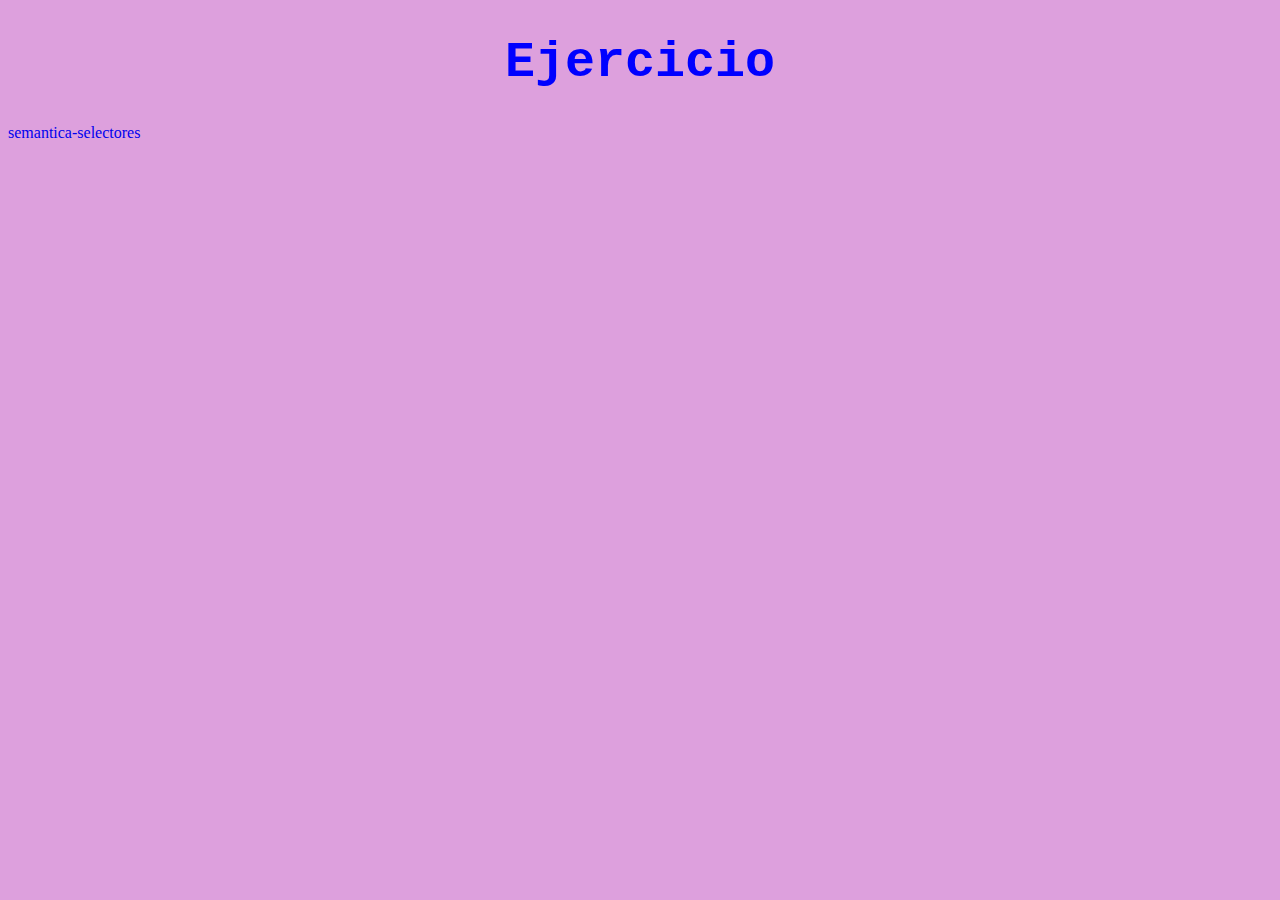
<file: index.html>
<!DOCTYPE html>
<html lang="en">
<head>
    <meta charset="UTF-8">
    <meta name="viewport" content="width=device-width, initial-scale=1.0">
   <link rel="stylesheet" href="style.css"> <title>Ejercicio</title>
</head>
<body>
    <h1 class="Titulo-principal">Ejercicio</h1>
    <a href="semantica-selectores.html">semantica-selectores</a>

    


</body>
</html>
</file>
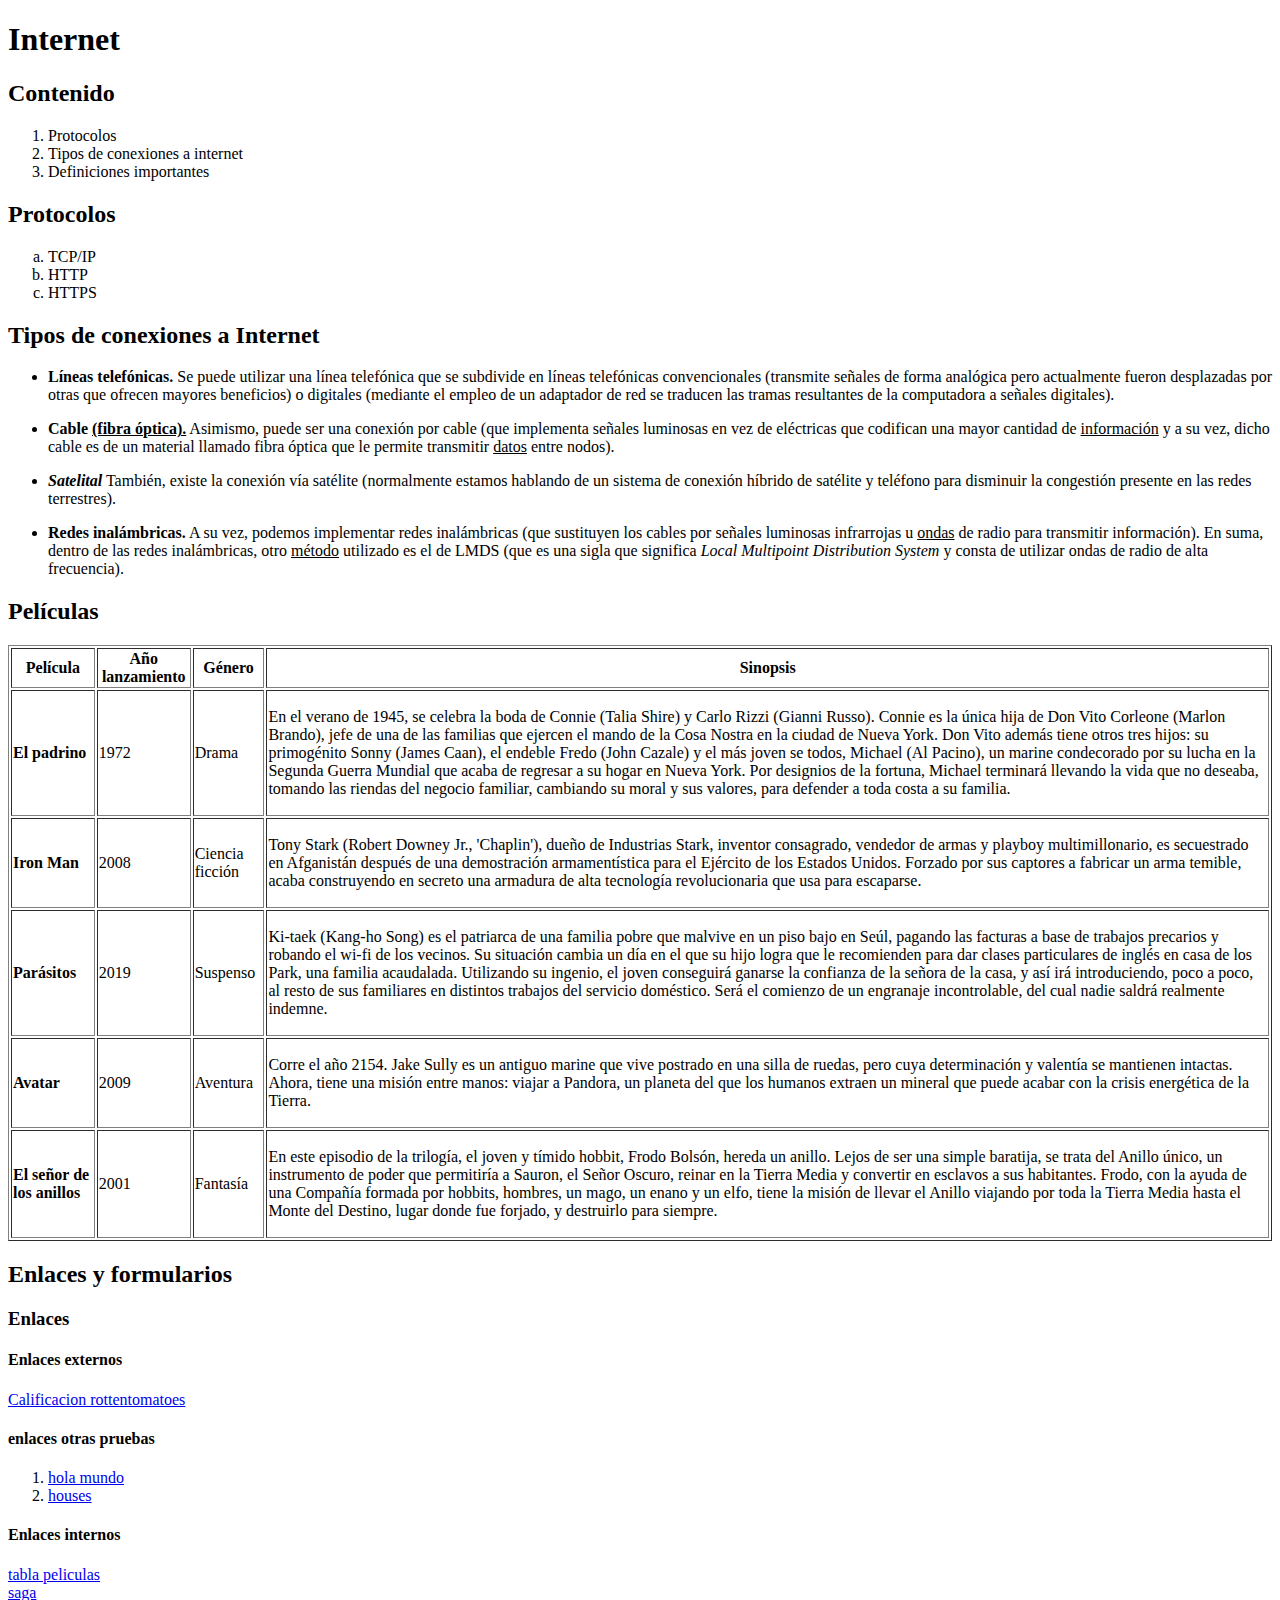
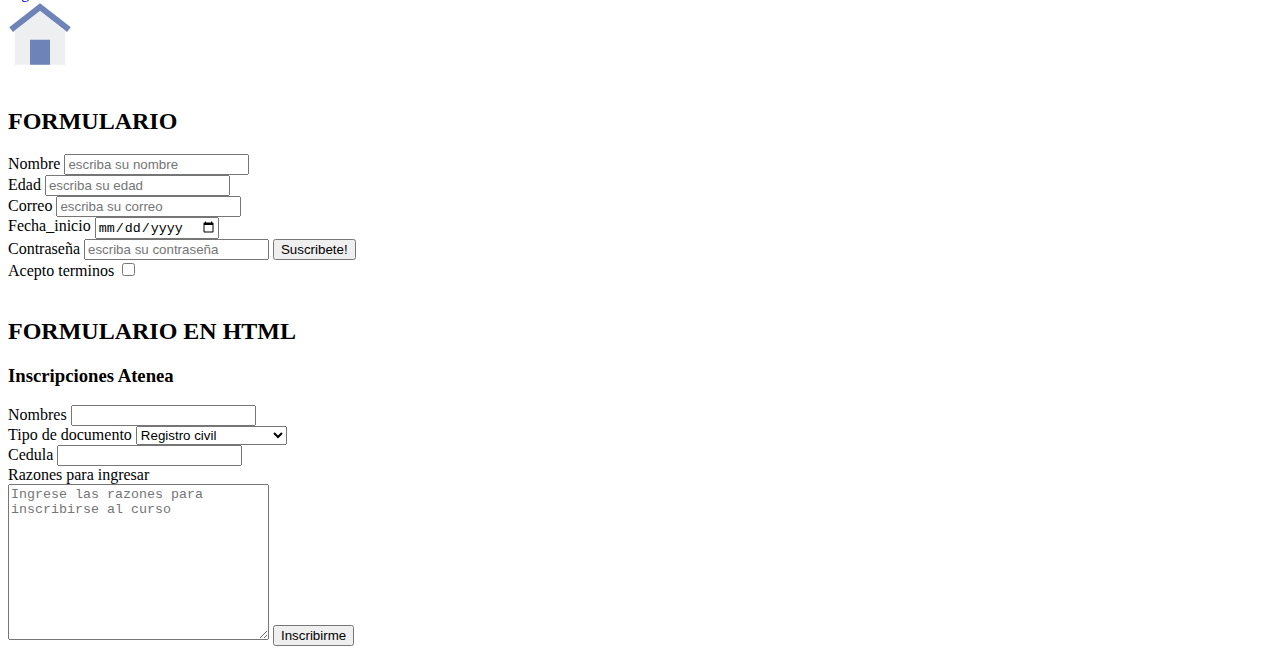
<file: Practica_etiquetas_tablas.html>
<!DOCTYPE html>
<html lang="en">
<head>
    <meta charset="UTF-8">
    <meta name="viewport" content="width=device-width, initial-scale=1.0">
    <title>Etiquetas, listas y tablas</title>
</head>
<body>
    <h1 id="titulo-principal"><b>Internet</b></h1>
    <h2><b>Contenido</b></h2>
    <ol type="1">
        <li>Protocolos</li>
        <li>Tipos de conexiones a internet</li>
        <li>Definiciones importantes</li>
    </ol>
    <h2>Protocolos</h2>
    <ol type="a">
        <li>TCP/IP</li>
        <li>HTTP</li>
        <li>HTTPS</li>
    </ol>
    <h2>Tipos de conexiones a Internet</h2>
    <ul>
        <li><p><b>Líneas telefónicas.</b> Se puede utilizar una línea telefónica que se subdivide en líneas telefónicas convencionales (transmite señales de forma analógica pero actualmente fueron desplazadas por otras que ofrecen mayores beneficios) o digitales (mediante el empleo de un adaptador de red se traducen las tramas resultantes de la computadora a señales digitales).</p></li>
    </ul>
    <ul>
        <li><p><b>Cable <u>(fibra óptica).</u></b> Asimismo, puede ser una conexión por cable (que implementa señales luminosas en vez de eléctricas que codifican una mayor cantidad de <u>información</u> y a su vez, dicho cable es de un material llamado fibra óptica que le permite transmitir <u>datos</u> entre nodos).</p></li>
    </ul>
    <ul>
        <li><p><b><i>Satelital</i></b> También, existe la conexión vía satélite (normalmente estamos hablando de un sistema de conexión híbrido de satélite y teléfono para disminuir la congestión presente en las redes terrestres).</p></li>
    </ul>
    <ul>
        <li><p><b>Redes inalámbricas.</b> A su vez, podemos implementar redes inalámbricas (que sustituyen los cables por señales luminosas infrarrojas u <u>ondas</u> de radio para transmitir información). En suma, dentro de las redes inalámbricas, otro <u>método</u> utilizado es el de LMDS (que es una sigla que significa <i>Local Multipoint Distribution System</i> y consta de utilizar ondas de radio de alta frecuencia).</p></li>
    </ul>

<h2 id="titulo-tabla-peliculas">Películas</h2>

<table border="SOLID">
<tr>
    <TH>Película</TH>
    <TH>Año lanzamiento</TH>
    <TH>Género</TH>
    <TH>Sinopsis</TH>
</tr>
<TR>
    <TD><B>El padrino</B></TD>
    <TD>1972</TD>
    <TD>Drama</TD>
    <TD><P>En el verano de 1945, se celebra la boda de Connie (Talia Shire) y Carlo Rizzi (Gianni Russo). Connie es la única hija de Don Vito Corleone (Marlon Brando), jefe de una de las familias que ejercen el mando de la Cosa Nostra en la ciudad de Nueva York. Don Vito además tiene otros tres hijos: su primogénito Sonny (James Caan), el endeble Fredo (John Cazale) y el más joven se todos, Michael (Al Pacino), un marine condecorado por su lucha en la Segunda Guerra Mundial que acaba de regresar a su hogar en Nueva York. Por designios de la fortuna, Michael terminará llevando la vida que no deseaba, tomando las riendas del negocio familiar, cambiando su moral y sus valores, para defender a toda costa a su familia.</P></TD>

</TR>
<TR>
    <TD><B>Iron Man</B></TD>
    <TD>2008</TD>
    <TD>Ciencia ficción</TD>
    <TD><P>Tony Stark (Robert Downey Jr., 'Chaplin'), dueño de Industrias Stark, inventor consagrado, vendedor de armas y playboy multimillonario, es secuestrado en Afganistán después de una demostración armamentística para el Ejército de los Estados Unidos. Forzado por sus captores a fabricar un arma temible, acaba construyendo en secreto una armadura de alta tecnología revolucionaria que usa para escaparse.</P></TD>

</TR>

<TR>
    <TD><B>Parásitos</B></TD>
    <TD>2019</TD>
    <TD>Suspenso</TD>
    <TD><P>Ki-taek (Kang-ho Song) es el patriarca de una familia pobre que malvive en un piso bajo en Seúl, pagando las facturas a base de trabajos precarios y robando el wi-fi de los vecinos. Su situación cambia un día en el que su hijo logra que le recomienden para dar clases particulares de inglés en casa de los Park, una familia acaudalada. Utilizando su ingenio, el joven conseguirá ganarse la confianza de la señora de la casa, y así irá introduciendo, poco a poco, al resto de sus familiares en distintos trabajos del servicio doméstico. Será el comienzo de un engranaje incontrolable, del cual nadie saldrá realmente indemne.</P></TD>

</TR>

<TR>
    <TD><B>Avatar</B></TD>
    <TD>2009</TD>
    <TD>Aventura</TD>
    <TD><P>Corre el año 2154. Jake Sully es un antiguo marine que vive postrado en una silla de ruedas, pero cuya determinación y valentía se mantienen intactas. Ahora, tiene una misión entre manos: viajar a Pandora, un planeta del que los humanos extraen un mineral que puede acabar con la crisis energética de la Tierra. </P></TD>

</TR>

<TR>
    <TD><B>El señor de los anillos</B></TD>
    <TD>2001</TD>
    <TD>Fantasía</TD>
    <TD><P>En este episodio de la trilogía, el joven y tímido hobbit, Frodo Bolsón, hereda un anillo. Lejos de ser una simple baratija, se trata del Anillo único, un instrumento de poder que permitiría a Sauron, el Señor Oscuro, reinar en la Tierra Media y convertir en esclavos a sus habitantes. Frodo, con la ayuda de una Compañía formada por hobbits, hombres, un mago, un enano y un elfo, tiene la misión de llevar el Anillo viajando por toda la Tierra Media hasta el Monte del Destino, lugar donde fue forjado, y destruirlo para siempre.</P></TD>

</TR>

</table>

<h2> Enlaces y formularios</h2>
<h3>Enlaces</h3>
<h4>Enlaces externos</h4>
<a href="https://www.rottentomatoes.com/" target="_blank">Calificacion rottentomatoes</a>
<h4> enlaces otras pruebas</h4>
<ol>
    <li><a href="HolaMundo.html" target="_blank"> hola mundo</a></li>
<li><a href="HOUSESHP.html" target="_blank">houses</a></li>
</ol>
<h4>Enlaces internos</h4>
<a href="#titulo-tabla-peliculas">tabla peliculas</a>
<br>
<a href="HOUSESHP.html#saga" target="_blank">saga</a>
<br>
<a href="#titulo-principal">
    <img src="imagenesweb/icons8-home-64.png">
</a>
<br>
<br>
<h2>FORMULARIO</h2>
<form >
<label for="">Nombre</label>
<input type="text" placeholder="escriba su nombre" required>
<br>
<label for="">Edad</label>
<input type="number" placeholder="escriba su edad">
<br>
<label for="">Correo</label>
<input type="email" placeholder="escriba su correo" required>
<br>
<label for="">Fecha_inicio</label>
<input type="date" required>
<br>
<label for="">Contraseña</label>
<input type="password" placeholder="escriba su contraseña" required>
<input type="submit" value="Suscribete!">
<br>
<label for="">Acepto terminos</label>
<input type="checkbox" required>
</form>
<br>
<h2> FORMULARIO EN HTML</h2>
<H3>Inscripciones Atenea</H3>

<FORM>
<label for="">Nombres</label>
<input type="text" required>
<br>
<label for="">Tipo de documento</label>
<select >
    <option value="RC">Registro civil</option>
    <option value="TI">Tarjeta de identidad</option>
    <option value="CC">Cedula de ciudadania</option>
</select>
<br>
<Label for="">Cedula</LAbel>
<input type="number" required><br>
<label for="">Razones para ingresar</label><br>
<textarea  cols="30" rows="10" placeholder="Ingrese las razones para inscribirse al curso"></textarea>
<input type="submit" value="Inscribirme">
</FORM>

</body>
</html>
</file>
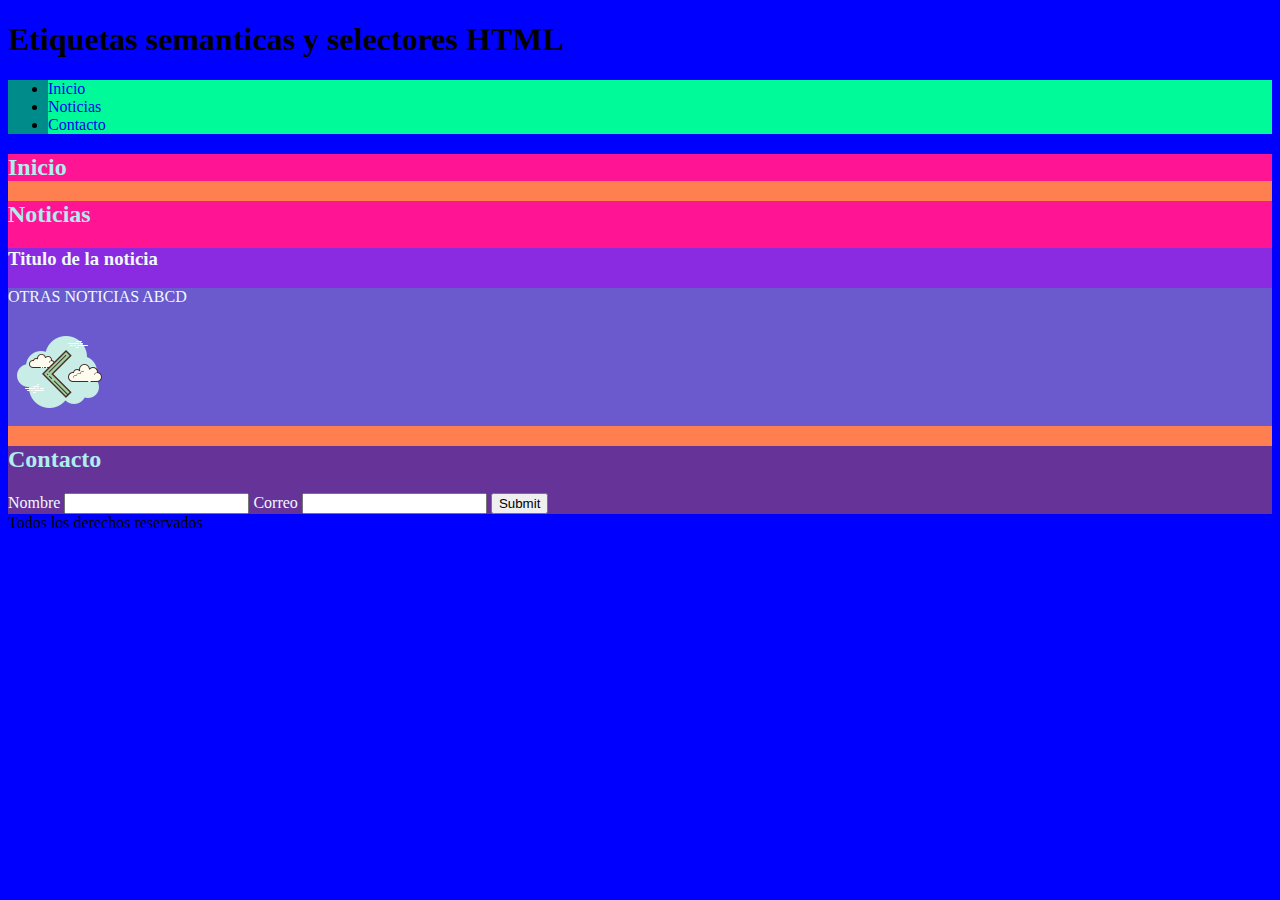
<file: semantica-selectores.html>
<!DOCTYPE html>
<html lang="en">
<head>
    <meta charset="UTF-8">
    <meta name="viewport" content="width=device-width, initial-scale=1.0">
    <link rel="stylesheet" href="style.css">
    <title>Semantica y selectores</title>
    <style>
        /* se puede usar el asterisco * o el body para cambiar la configuracion completa */
        body{background-color: blue;}
        li{ background-color:mediumspringgreen;

        }
        article{background-color: blueviolet;

        }
       div{background-color:slateblue;}
       section{  background: deeppink; color: aliceblue;

       }
       
       #contacto{background-color: rebeccapurple;}
       .subtitulo{ color:paleturquoise;}
    </style>
</head>
<body>
    <!-- menu de navegacion es el principal, header es la cabecera: navegacion informacio ppal el sitio logo nombre menu navegacion . main contenido principla, section define una seccion del sito web con un proposito-->
    <header>
        <h1>Etiquetas semanticas y selectores HTML</h1>
        <nav>
            <ul style="background-color:darkcyan;">
                <li> <a href="#inicio">Inicio</a></li>
                <li> <a href="#noticias">Noticias</a></li>
                <li> <a href="#contacto">Contacto</a></li>
            </ul>
        </nav>



    </header>
    <main>
        <!-- Dentro de main va todo el contenido principal de la pagina -->
        <section id="inicio">
            <h2 class="subtitulo">Inicio</h2>
        </section>
        <section id="noticias">
            <h2 class="subtitulo">Noticias</h2>
            <article>
            <h3>Titulo de la noticia</h3>
            <div class="container-new">
            <P>OTRAS NOTICIAS ABCD</P>
            <img src="imagenesweb/icons8-back-100.png">
            </div>
            </article>
        </section>
        <section id="contacto">
            <h2 class="subtitulo">Contacto</h2>
            <form action="">
                <label for="">Nombre</label>
                <input type="text">
                <label for="">Correo</label>
                <input type="email">
                <input type="submit" >



            </form>
        </section>
    </main>
    <footer>Todos los derechos reservados</footer>
</body>
</html>
</file>
<file: style.css>
body{background-color: plum;}

main{background-color: coral;}
.Titulo-principal{color: blue;
font-family: 'Courier New', Courier, monospace;
font-size: 50px;
text-align: center;
}
a{text-decoration: dotted;}
</file>
